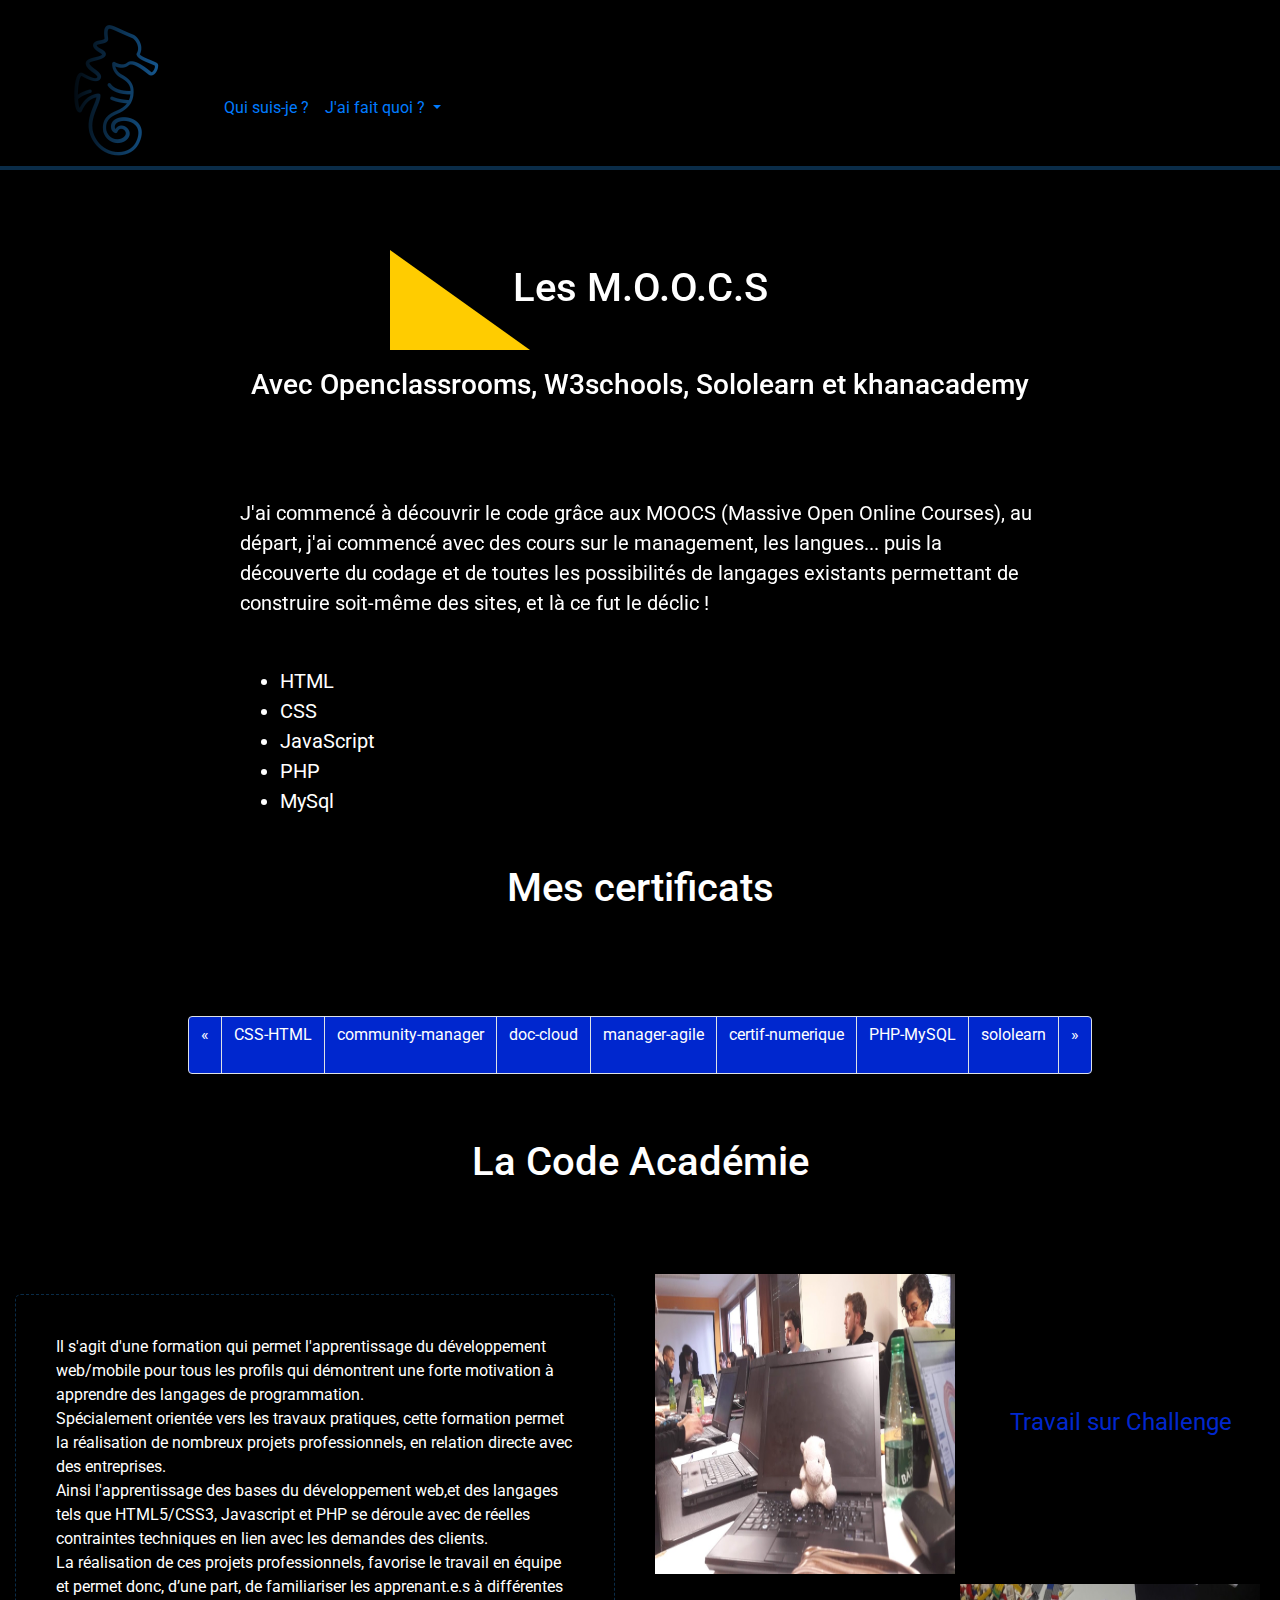
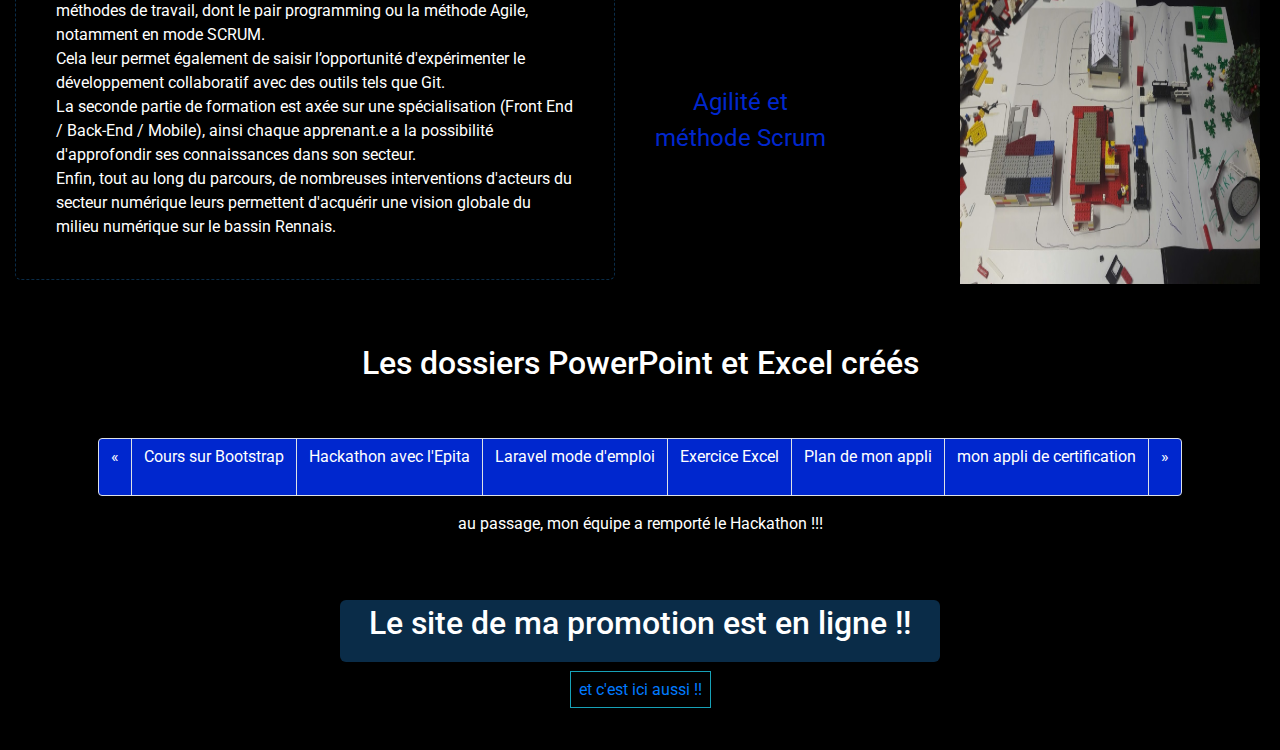
<file: BASE/index4.html>
<!DOCTYPE html>
<html>

<head>
    <meta charset="utf-8">
    <!-- Roboto font added -->
    <link href="https://fonts.googleapis.com/css?family=Roboto" rel="stylesheet">
    <link rel="stylesheet" type="text/css" href="style4.css">
    <meta name="viewport" content="width=device-width, initial-scale=1">
    <link rel="stylesheet" href="https://maxcdn.bootstrapcdn.com/bootstrap/4.4.1/css/bootstrap.min.css">
    <link rel="stylesheet" href="https://cdnjs.cloudflare.com/ajax/libs/font-awesome/4.7.0/css/font-awesome.min.css">
    <script src="https://ajax.googleapis.com/ajax/libs/jquery/3.4.1/jquery.min.js"></script>
    <script src="https://cdnjs.cloudflare.com/ajax/libs/popper.js/1.16.0/umd/popper.min.js"></script>
    <script src="https://maxcdn.bootstrapcdn.com/bootstrap/4.4.1/js/bootstrap.min.js"></script>
    <title>Base</title>

</head>
<header>
    <nav class="navbar navbar-expand-sm fond">
        <!-- Brand -->
        <img src="img/hippo1.png" class="visu">
        <!-- Links -->
        <ul class="navbar-nav">
            <li class="nav-item">
                <a class="nav-link" href="index.html">Qui suis-je ?</a>
            </li>
            <!-- Dropdown -->
            <li class="nav-item dropdown">
                <a class="nav-link dropdown-toggle" href="#" id="navbardrop" data-toggle="dropdown">
            J'ai fait quoi ?
            </a>
                <div class="dropdown-menu">
                    <a class="dropdown-item" href="index4.html">Mes compositions</a>
                    <!--<a class="dropdown-item" href="#">Qui suis-je ?</a>-->
                </div>
            </li>
            <!--<a href="javascript:void(0);" class="icon" onclick="myFunction()">
                <i class="fa fa-bars"></i>
            </a>-->
        </ul>
    </nav>
    <hr>
</header>

<body>

    <body onload="draw();">
        <canvas id="canvas" width="300" height="300"></canvas>

        <div class="container-fluid ">

            <div class="row">
                <div class="col-sm-12 text-white mt-5  d-flex justify-content-center ">
                    <h1> Les M.O.O.C.S </h1>
                </div>
            </div>
            <div class="row ">
                <div class="bub col-sm-12 text-white mt-5 d-flex justify-content-center ">
                    <h3 class="hub">Avec Openclassrooms, W3schools, Sololearn et khanacademy </h3>
                </div>
            </div>
            <div class="row ">
                <div class="bub col-sm-12 text-white mt-5  d-flex justify-content-center ">
                    <p class="bub">J'ai commencé à découvrir le code grâce aux MOOCS (Massive Open Online Courses), au départ, j'ai commencé avec des cours sur le management, les langues... puis la découverte du codage et de toutes les possibilités de langages existants
                        permettant de construire soit-même des sites, et là ce fut le déclic ! </p>
                </div>
            </div>
            <div class="row ">
                <div class="bub col-sm-12 text-white mt-5  d-flex justify-content-center ">
                    <ul class="bub">
                        <li>HTML</li>
                        <li>CSS</li>
                        <li>JavaScript</li>
                        <li>PHP</li>
                        <li>MySql</li>
                    </ul>
                </div>
            </div>
            <div class="row tub">
                <div class="col-sm-12 text-white mt-5 mb-5 d-flex justify-content-center">
                    <h1> Mes certificats</h1>
                </div>
            </div>
            <div class="row ">
                <div class=" baba col-sm-12 text-white mt-5 mb-5 justify-content-center">
                    <nav aria-label="Page navigation ">
                        <ul class="pagination">
                            <li class="page-item">
                                <a class="page-link text-white" href="#" aria-label="Previous">
                                    <span aria-hidden="true">&laquo;</span>
                                </a>
                            </li>
                            <li class="page-item"><a class="page-link text-white" href="img/certif CSS-HTML.pdf">CSS-HTML</a></li>
                            <li class="page-item"><a class="page-link  text-white" href="img/certif-community-manager.pdf">community-manager</a></li>
                            <li class="page-item"><a class="page-link  text-white" href="img/certif-doc-cloud.pdf">doc-cloud</a></li>
                            <li class="page-item"><a class="page-link text-white" href="img/certif-manager-agile.pdf">manager-agile</a></li>
                            <li class="page-item"><a class="page-link text-white" href="img/certif-numerique.pdf">certif-numerique</a></li>
                            <li class="page-item"><a class="page-link text-white " href="img/certif-PHP-MySQL.pdf">PHP-MySQL</a></li>
                            <li class="page-item"><a class=" biz page-link text-white " href="img/certif-sololearn.png">sololearn</a></li>
                            <li class="page-item">
                                <a class="page-link  text-white" href="#" aria-label="Next">
                                    <span aria-hidden="true">&raquo;</span>
                                </a>
                            </li>
                        </ul>
                    </nav>
                </div>
            </div>
            <div class="row tic">
                <div class="bambou col-sm-12 text-white d-flex justify-content-center">
                    <h1 class="ciru">La Code Académie</h1>
                </div>
            </div>
            <div class="row ">
                <div class=" col-md-6 ">

                    <p class="com"> Il s'agit d'une formation qui permet l'apprentissage du développement web/mobile pour tous les profils qui démontrent une forte motivation à apprendre des langages de programmation.<br> Spécialement orientée vers les travaux pratiques,
                        cette formation permet la réalisation de nombreux projets professionnels, en relation directe avec des entreprises.<br> Ainsi l'apprentissage des bases du développement web,et des langages tels que HTML5/CSS3, Javascript et PHP
                        se déroule avec de réelles contraintes techniques en lien avec les demandes des clients.<br> La réalisation de ces projets professionnels, favorise le travail en équipe et permet donc, d’une part, de familiariser les apprenant.e.s
                        à différentes méthodes de travail, dont le pair programming ou la méthode Agile, notamment en mode SCRUM.<br> Cela leur permet également de saisir l’opportunité d'expérimenter le développement collaboratif avec des outils tels
                        que Git.<br> La seconde partie de formation est axée sur une spécialisation (Front End / Back-End / Mobile), ainsi chaque apprenant.e a la possibilité d'approfondir ses connaissances dans son secteur.<br> Enfin, tout au long du
                        parcours, de nombreuses interventions d'acteurs du secteur numérique leurs permettent d'acquérir une vision globale du milieu numérique sur le bassin Rennais.</p>
                </div>
                <div class=" pho col-md-6 ">

                    <p class="sous-titre">Travail sur Challenge</p>
                    <img src="img/taf.jpg" alt="code Académie" height="300px" width="300px" class="dub">
                    <p class="sous-titre2">Agilité et<br> méthode Scrum</p>
                    <img src="img/agilite.jpg" alt="code Académie" height="300px" width="300px" class="dob">
                </div>
            </div>
            <div class="row">
                <div class=" stik col-sm-12 text-white d-flex justify-content-center pt-5 pb-5">
                    <h2>Les dossiers PowerPoint et Excel créés</h2>

                </div>
            </div>
            <div class="row">
                <div class="col-sm-12 text-white d-flex justify-content-center">
                    <nav aria-label="Page navigation example">
                        <ul class="pagination">
                            <li class="page-item">
                                <a class="page-link text-white" href="#" aria-label="Previous">
                                    <span aria-hidden="true">&laquo;</span>
                                </a>
                            </li>
                            <li class="page-item"><a class="page-link text-white" href="https://1drv.ms/p/s!AvRIk023VnIugP87HydxY8cMrPFUmA?e=PUGKA7">Cours sur Bootstrap</a></li>
                            <li class="page-item"><a class="page-link text-white" href="https://1drv.ms/p/s!AvRIk023VnIugP83e6WCxpIxXyR0Xg?e=CnpxC3">Hackathon avec l'Epita</a></li>
                            <li class="page-item"><a class="page-link text-white" href="img/laravel.doc">Laravel mode d'emploi</a></li>

                            <li class="page-item"><a class="page-link text-white" href="img/Excel/FEUILLE VEILLEUR.XLsx">Exercice Excel</a></li>
                            <li class="page-item"><a class="page-link text-white" href="img/workbench.jpg">Plan de mon appli</a></li>
                            <li class="page-item"><a class="page-link text-white " href="https://1drv.ms/p/s!AvRIk023VnIugP86wBMYroEXP9jD7Q?e=hXI8g4">mon appli de certification</a></li>
                            <li class="page-item">
                                <a class="page-link text-white" href="#" aria-label="Next">
                                    <span aria-hidden="true">&raquo;</span>
                                </a>
                            </li>
                        </ul>
                    </nav>
                </div>
            </div>
            <div class="row">
                <div class="col-sm-12 text-white d-flex justify-content-center">
                    <p class="text-center">au passage, mon équipe a remporté le Hackathon !!!</p>
                </div>
            </div>
            <div class="row paf">
                <div class="col-sm-12 site text-center mt-5 mb-5">
                    <h2 class=" stub mb-3">Le site de ma promotion est en ligne !!</h2>
                    <a href="http://promo03.code-academie.fr/" class="border border-info p-2">et c'est ici aussi !!</a>
                </div>
            </div>
            <div class="row">
                <div class="col-md-4"></div>
                <div class="col-md-4"></div>
                <div class="col-md-4"></div>
            </div>
        </div>
        </div>
        </div>
        <script>
            function draw() {
                var canvas = document.getElementById('canvas');
                if (canvas.getContext) {
                    var context = canvas.getContext('2d');

                    context.beginPath();
                    context.moveTo(150, 150);
                    context.lineTo(10, 150);
                    context.lineTo(10, 50);
                    context.fillStyle = "#FFCC00";
                    context.fill();
                }
            }
        </script>
    </body>

    </html
</file>
<file: BASE/style4.css>
/* couleur de fond */

.fond {
    background-color: black;
}


/*  pagination */

.baba {
    display: flex;
}


/* ligne de séparation */

hr {
    position: absolute;
    top: 150px;
    width: 1400px;
    size: 4px;
    border: 2px solid #0a2c48!important;
}


/* container */

.container-fluid {
    background-color: black;
    height: auto;
}


/* couleur des liens */

.page-link {
    background-color: #0027ce!important;
    height: 58px
}


/* triangle */

#canvas {
    position: absolute;
    top: 200px;
    left: 420px;
}


/* div MOOCS */

.bub {
    width: 800px;
    margin: auto;
    font-size: 20px
}

h3 {
    padding-bottom: 40px
}


/* photo2 */

.dob {
    position: absolute;
    top: 300px;
    left: 315px
}


/* titre site promo */

.stub {
    color: #fff;
    padding-bottom: 20px!important;
    background-color: #0a2c48;
    border-radius: 10px;
    width: 600px;
    padding-top: 14px;
    margin: auto;
    border-radius: 6px;
    padding: 4px;
}


/* triangle */

#canvas {
    position: absolute;
    top: 180px;
    left: 180px;
}


/*titre cod ac */

.ciru {
    padding-bottom: 40px;
}

@media only screen and (min-width: 1200px) {
    /* triangle */
    #canvas {
        position: absolute;
        top: 200px;
        left: 380px;
    }
    /* p code ac */
    .com {
        width: 550px;
        padding: 40px;
        color: white;
        border: 1px dashed #0a2c48;
        border-radius: 6px;
        margin-top: 40px
    }
    /* travail/challenge */
    .sous-titre {
        color: #0027ce;
        padding: 20px;
        font-size: 24px;
        text-align: center
    }
    /* photo1 */
    /* .dub {
        display: flex;
        justify-content: center;
        margin: auto
    }*/
    /* photo2 */
    /*.dob {
        position: absolute;
        top: 36;
        left: 18px;
    }*/
    /* p code ac */
    .com {
        margin-top: 60px;
        width: 600px
    }
    /* photo1 */
    .dub {
        display: flex;
        justify-content: center;
        margin: auto;
        position: absolute;
        top: 40px;
    }
    /* photo2 */
    .dob {
        left: 320px;
        position: absolute;
        top: 350px;
    }
    /*titre  travail/challenge */
    .sous-titre {
        color: #0027ce;
        padding: 20px;
        font-size: 18px;
        text-align: center;
        position: absolute;
        left: 350px;
        top: 150px;
        font-size: 24px;
    }
    /* titre méthodes scrum */
    .sous-titre2 {
        color: #0027ce;
        font-size: 18px;
        text-align: center;
        position: absolute;
        top: 450px;
        font-size: 24px;
    }
}


/****************************************************/


/* Large devices (laptops/desktops, 1024px and down) */


/****************************************************/

@media only screen and (max-width: 1024px) {
    /* Extra large devices (large laptops and desktops, 1224px and down) */
    /* triangle */
    #canvas {
        left: 260px;
    }
    /* titre travail/challenge */
    .sous-titre {
        position: absolute;
        color: #0027ce;
        left: 60px;
        font-size: 24px;
        top: 320px
    }
    /* titre méthodes scrum */
    .sous-titre2 {
        color: #0027ce;
        text-align: center;
        font-size: 24px;
        position: absolute;
        top: 600px;
        left: 80px;
        z-index: 9999;
    }
    /* photo2 */
    .dob {
        position: absolute;
        top: 380px;
        left: 18px;
    }
    .com {
        color: white;
        width: 480px;
        padding: 40px
    }
}


/****************************************************/


/* Large devices (laptops/desktops, 992px and down) */


/****************************************************/

@media only screen and (max-width: 992px) {
    /* triangle */
    #canvas {
        left: 380px;
    }
    /* taille sololearn */
    .biz {
        height: 58px
    }
}

@media only screen and (max-width: 800px) {
    /*div moocs */
    .bub {
        width: 650px;
    }
    /* p code ac */
    .com {
        padding: 20px;
        color: white;
        width: 400px;
        padding: 20px
    }
    /* titre travail /challenge */
    .sous-titre {
        color: #0027ce;
        padding: 20px;
        font-size: 18px;
        text-align: center;
        font-size: 24px;
        position: absolute;
        top: 320px;
        left: 80px;
    }
    /* placement des photos cod ac */
    .dub {
        display: flex;
        justify-content: center;
        margin: auto
    }
    .dob {
        position: absolute;
        top: 420px;
        right: 400px;
        left: 50px;
    }
    /* titre méthodes scrum */
    .sous-titre2 {
        color: #0027ce;
        font-size: 18px;
        text-align: center;
        font-size: 24px;
        position: absolute;
        top: 650px;
        left: 80px;
    }
    /* triangle */
    #canvas {
        left: 130px;
        position: absolute;
        top: 175px;
    }
}


/******************************************************/


/* Medium devices (landscape tablets, 768px and down) */


/******************************************************/

@media only screen and (max-width: 768px) {
    /* triangle */
    #canvas {
        left: 140px;
    }
    /*taille du sololearn*/
    .biz {
        height: 58px
    }
    /* titre openclassrooms */
    .hub {
        text-align: center;
        width: 750px
    }
    /* div titre moocs */
    .bub {
        width: 650px;
        font-size: 20px
    }
    /* p de la cod ac */
    .com {
        width: 380px;
        padding: 30px;
        color: white;
    }
    /* col photos */
    .pho {
        height: 700px
    }
    /* travail/challenge */
    .sous-titre {
        position: absolute;
        left: 50px;
        top: 360px;
        color: #0027ce;
        font-size: 24px;
    }
    /* méthodes scrum */
    .sous-titre2 {
        position: absolute;
        left: 100px;
        color: #0027ce;
        top: 780px;
        font-size: 24px;
    }
    /* photo 1 */
    .dub {
        margin-top: 40px;
    }
    /* photo2 */
    .dob {
        position: absolute;
        top: 440px;
        left: 14px;
    }
}


/********************************************************************/


/* Small devices (portrait tablets and large phones, 740px and down) */


/********************************************************************/

@media only screen and (max-width: 740px) {
    /* triangle */
    #canvas {
        position: absolute;
        top: 200px;
        left: 120px;
    }
    /* titre openclassrooms */
    .hub {
        text-align: center;
        padding-top: 20px
    }
    /* div moocs */
    .bub {
        width: 680px;
        font-size: 20px
    }
    /* photo1 */
    .dub {
        position: absolute;
        top: 0px;
        left: 38px
    }
    /* taille  de sololearn */
    .biz {
        height: 58px
    }
    /* pagination */
    .pagination {
        display: block!important
    }
    /* photo2 */
    .dob {
        position: absolute;
        top: 340px;
        left: 350px;
    }
    /* p de la cod ac */
    .com {
        width: 700px;
        padding: 30px;
        color: white;
    }
    /* col photos */
    .pho {
        height: 700px
    }
    /*titre travail/challenge */
    .sous-titre {
        position: absolute;
        left: 400px;
        top: 150px;
        color: #0027ce;
        font-size: 24px;
    }
    /*titre méthodes scrum */
    .sous-titre2 {
        position: absolute;
        left: 100px;
        color: #0027ce;
        top: 450px;
        font-size: 24px;
    }
}


/****************************************************/


/* small devices ( 736px and down) */


/****************************************************/

@media only screen and (max-width: 736px) {
    /* div titre openclassrooms */
    .bub {
        width: 600px;
        padding: 20px
    }
    /* p code ac */
    .com {
        width: 600px;
        padding: 20px;
        margin: auto
    }
}


/*************************************************/


/* Extra small devices (phones, 600px and down) */


/************************************************/

@media only screen and (max-width: 600px) {
    /* hippo */
    .visu {
        margin-left: 400px
    }
    /* photo2 */
    .dob {
        position: absolute;
        top: 300px;
        left: 340px;
    }
    /* triangle */
    #canvas {
        position: absolute;
        top: 200px;
        left: 120px;
    }
    /* photo2 */
    .dob {
        left: 340px;
    }
}


/*************************************/


/* Iphone 6/7/8 +****max width:414px*/


/************************************/

@media only screen and (max-width: 414px) {
    /* ligne */
    hr {
        top: 100px;
    }
    /* titre openclassrooms */
    .hub {
        text-align: center
    }
    /* div moocs */
    .bub {
        width: 380px
    }
    /* pagination */
    .pagination {
        display: block!important
    }
    /* photo1 */
    .dub {
        position: absolute;
        top: 0px;
        left: 58px
    }
    /*place de la div PowerPoint et Excel */
    .stik {
        margin-top: 600px
    }
    /* titre h2 */
    .h2,
    h2 {
        font-size: 2rem;
        text-align: center
    }
    /* photo2 */
    .dob {
        position: absolute;
        top: 430px;
        left: 58px;
    }
    /* titre site promo */
    .stub {
        font-size: 18px;
        padding-top: 20px;
        width: 380px;
        padding-bottom: 20px;
    }
    /* triangle */
    #canvas {
        position: absolute;
        top: 120px;
        left: 30px;
        height: 200px;
    }
    /* hippo */
    .visu {
        margin-left: 260px;
        height: 130px;
        position: absolute;
        top: 6px;
    }
    /* p code ac */
    .com {
        width: 380px;
        padding: 20px;
        margin: auto
    }
    /* titre travail/challenge */
    .sous-titre {
        position: absolute;
        left: 100px;
        top: 350px;
        color: #0027ce;
        font-size: 24px;
    }
    /* titre méthodes scrum */
    .sous-titre2 {
        position: absolute;
        left: 120px;
        color: #0027ce;
        top: 760px;
        font-size: 24px;
    }
    /* col photos */
    .pho {
        height: 250px
    }
}


/*************************************/


/* Iphone 6/7/8 *** max width:375px*/


/***********************************/

@media only screen and (max-width: 375px) {
    /*ligne */
    hr {
        top: 100px;
    }
    /* titre h2 */
    .h2,
    h2 {
        font-size: 2rem;
        margin: auto;
        text-align: center;
    }
    /* hippo */
    .visu {
        margin-left: 220px;
        height: 120px;
        position: absolute;
        top: 10px;
    }
    /* titre openclassrooms */
    .hub {
        text-align: center;
        font-size: 24px;
        padding-top: 0px;
        height: 100px
    }
    /* div moocs */
    .bub {
        width: 300px;
        margin-top: 0px;
    }
    /*pagination */
    .pagination {
        display: block!important
    }
    /* photo1 */
    .dub {
        position: absolute;
        top: 0px;
        left: 38px
    }
    /*place de la div PowerPoint et Excel */
    .stik {
        margin-top: 600px
    }
    /*photo2 */
    .dob {
        position: absolute;
        top: 420px;
        left: 38px;
    }
    /* titre site promo */
    .stub {
        font-size: 18px;
        padding-top: 20px;
        width: 340px;
        padding-bottom: 20px;
    }
    /* triangle */
    #canvas {
        position: absolute;
        top: 100px;
        left: 10px;
        height: 200px;
    }
    /* taille sololearn */
    .biz {
        height: 38px
    }
    /*p code ac */
    .com {
        width: 300px;
        padding: 20px
    }
    /* titre travail/challenge */
    .sous-titre {
        position: absolute;
        left: 80px;
        top: 360px;
        color: #0027ce;
        font-size: 24px;
    }
    /* titre méthodes scrum */
    .sous-titre2 {
        position: absolute;
        left: 100px;
        color: #0027ce;
        top: 750px;
        font-size: 24px;
        z-index: 99999;
    }
    /* col photo */
    .pho {
        height: 250px
    }
    .h1,
    h1 {
        font-size: 2rem!important;
    }
}


/******************************************/


/* Small devices  max width 360px         */


/******************************************/

@media only screen and (max-width: 360px) {
    /* div Moocs */
    .bub {
        font-size: 18px;
        width: 300px;
        padding-top: 0px;
    }
    /* pagination*/
    .pagination {
        display: block!important;
    }
    /*row certif */
    .tub {
        height: 150px;
        margin-top: 0px
    }
    /* photo2 */
    .dob {
        position: absolute;
        left: 30px;
        padding-bottom: 40px;
        top: 460px;
    }
    /* photo1 */
    .dub {
        position: absolute;
        top: 0px;
        left: 30px
    }
    /* titre dossiers créés */
    .h2,
    h2 {
        font-size: 20px;
        text-justify: justify;
        margin-left: 25px;
        text-align: center
    }
    /* row titre code ac */
    .tic {
        margin: 0px!important
    }
    /* titre code ac */
    .ciru {
        font-size: 2.5rem;
        text-align: center
    }
    /* col dossiers PowerPoint */
    .stik {
        margin-top: 550px
    }
    /* triangle */
    #canvas {
        position: absolute;
        top: 120px;
        left: 0px;
        height: 200px;
        width: 200px
    }
    /* ligne */
    hr {
        top: 100px;
    }
    /* titre h1 */
    .h1,
    h1 {
        font-size: 1.5rem;
    }
    /*titre openclassrooms */
    .hub {
        font-size: 20px;
        text-align: center;
        padding-top: 0px;
        padding-bottom: 0px
    }
    /* hippo */
    .visu {
        margin-left: 200px;
        size: 40%;
        font-size: 40%;
        height: 120px;
        position: absolute;
        top: 10px;
    }
    /* titre  site promo */
    .stub {
        font-size: 16px;
        padding-top: 10px;
        border: 1px solid #0a2c48;
        width: 340px;
        padding-bottom: 10px;
    }
    /* taille sololearn */
    .biz {
        height: 38px;
    }
    /* titre travail/challenge */
    .sous-titre {
        position: absolute;
        color: #0027ce;
        top: 360px;
        left: 60px
    }
    /* titre méthodes scrum */
    .sous-titre2 {
        position: absolute;
        text-align: center;
        color: #0027ce;
        top: 720px;
    }
    /* p code ac */
    .com {
        color: white;
        padding: 20px;
        height: 1000px
    }
}
</file>
